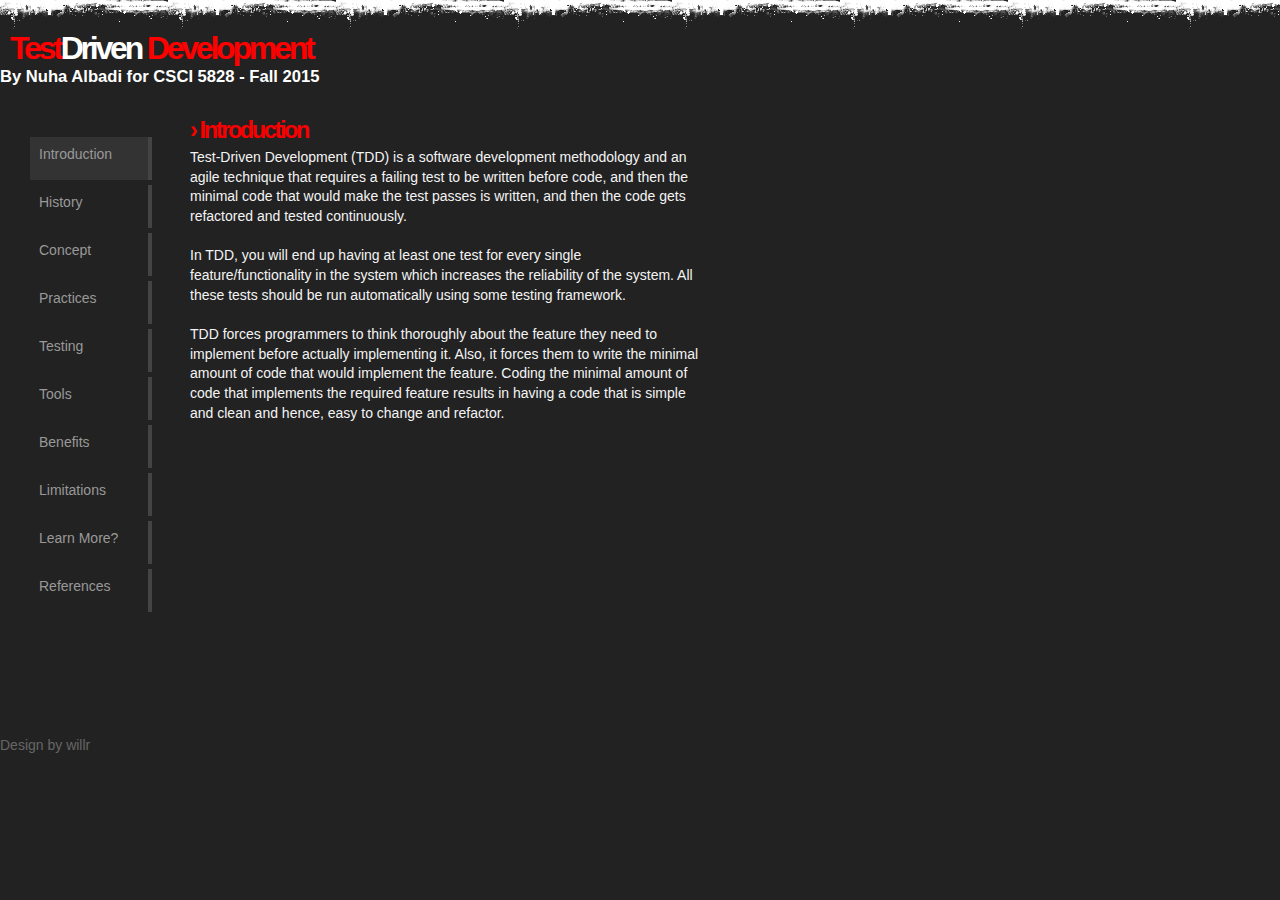
<file: index.html>
<!DOCTYPE html PUBLIC "-//W3C//DTD XHTML 1.0 Strict//EN"
    "http://www.w3.org/TR/xhtml1/DTD/xhtml1-strict.dtd">

<html xmlns="http://www.w3.org/1999/xhtml" xml:lang="en" lang="en-AU">
<head>
 <title>TDD</title>
 <meta http-equiv="content-type" content="application/xhtml; charset=UTF-8" />
 <link rel="stylesheet" type="text/css" href="style.css" media="screen, tv, projection" />
</head>
<body>
<div id="container">
 <div id="logo">
   <h1><span class="red">Test</span>Driven<span class="red"> Development</span></h1>
   <h5> By Nuha Albadi for CSCI 5828 - Fall 2015</h5>
 </div>
<div class="br"></div>

 <div id="navlist">
<ul>
  <li><a href="index.html" class="active">Introduction</a></li>
  <li><a href="Page2.html">History</a></li>
  <li><a href="Page3.html">Concept</a></li>
   <li><a href="Page10.html">Practices</a></li>
  <li><a href="Page4.html">Testing</a></li>
   <li><a href="Page5.html">Tools</a></li>
  <li><a href="Page6.html">Benefits</a></li>
   <li><a href="Page7.html">Limitations</a></li>
  <li><a href="Page8.html">Learn More?</a></li>
  <li><a href="Page9.html">References</a></li>
</ul>
</div>

 <div id="content">
   <h3 id="Intro">› Introduction</h3>
   <p>Test-Driven Development (TDD) is a software development methodology and an agile technique that requires a failing test to be written before code, and then the minimal code that would make the test passes is written, and then the code gets refactored and tested continuously. </p>
   <p>In TDD, you will end up having at least one test for every single feature/functionality in the system which increases the reliability of the system. All these tests should be run automatically using some testing framework. </p>
   <p>TDD forces programmers to think thoroughly about the feature they need to implement before actually implementing it. Also, it forces them to write the minimal amount of code that would implement the feature. Coding the minimal amount of code that implements the required feature results in having a code that is simple and clean and hence, easy to change and refactor. </p>
   <p>&nbsp;</p>
   <p>&nbsp;</p>
 </div>

<div class="br"></div>
<div id="footer">
  <p class="left"><a href="http://www.willr.co.nz" class="left">Design by willr</a></p>
  <br />
</div>
</div>
</body>
</html>
</file>
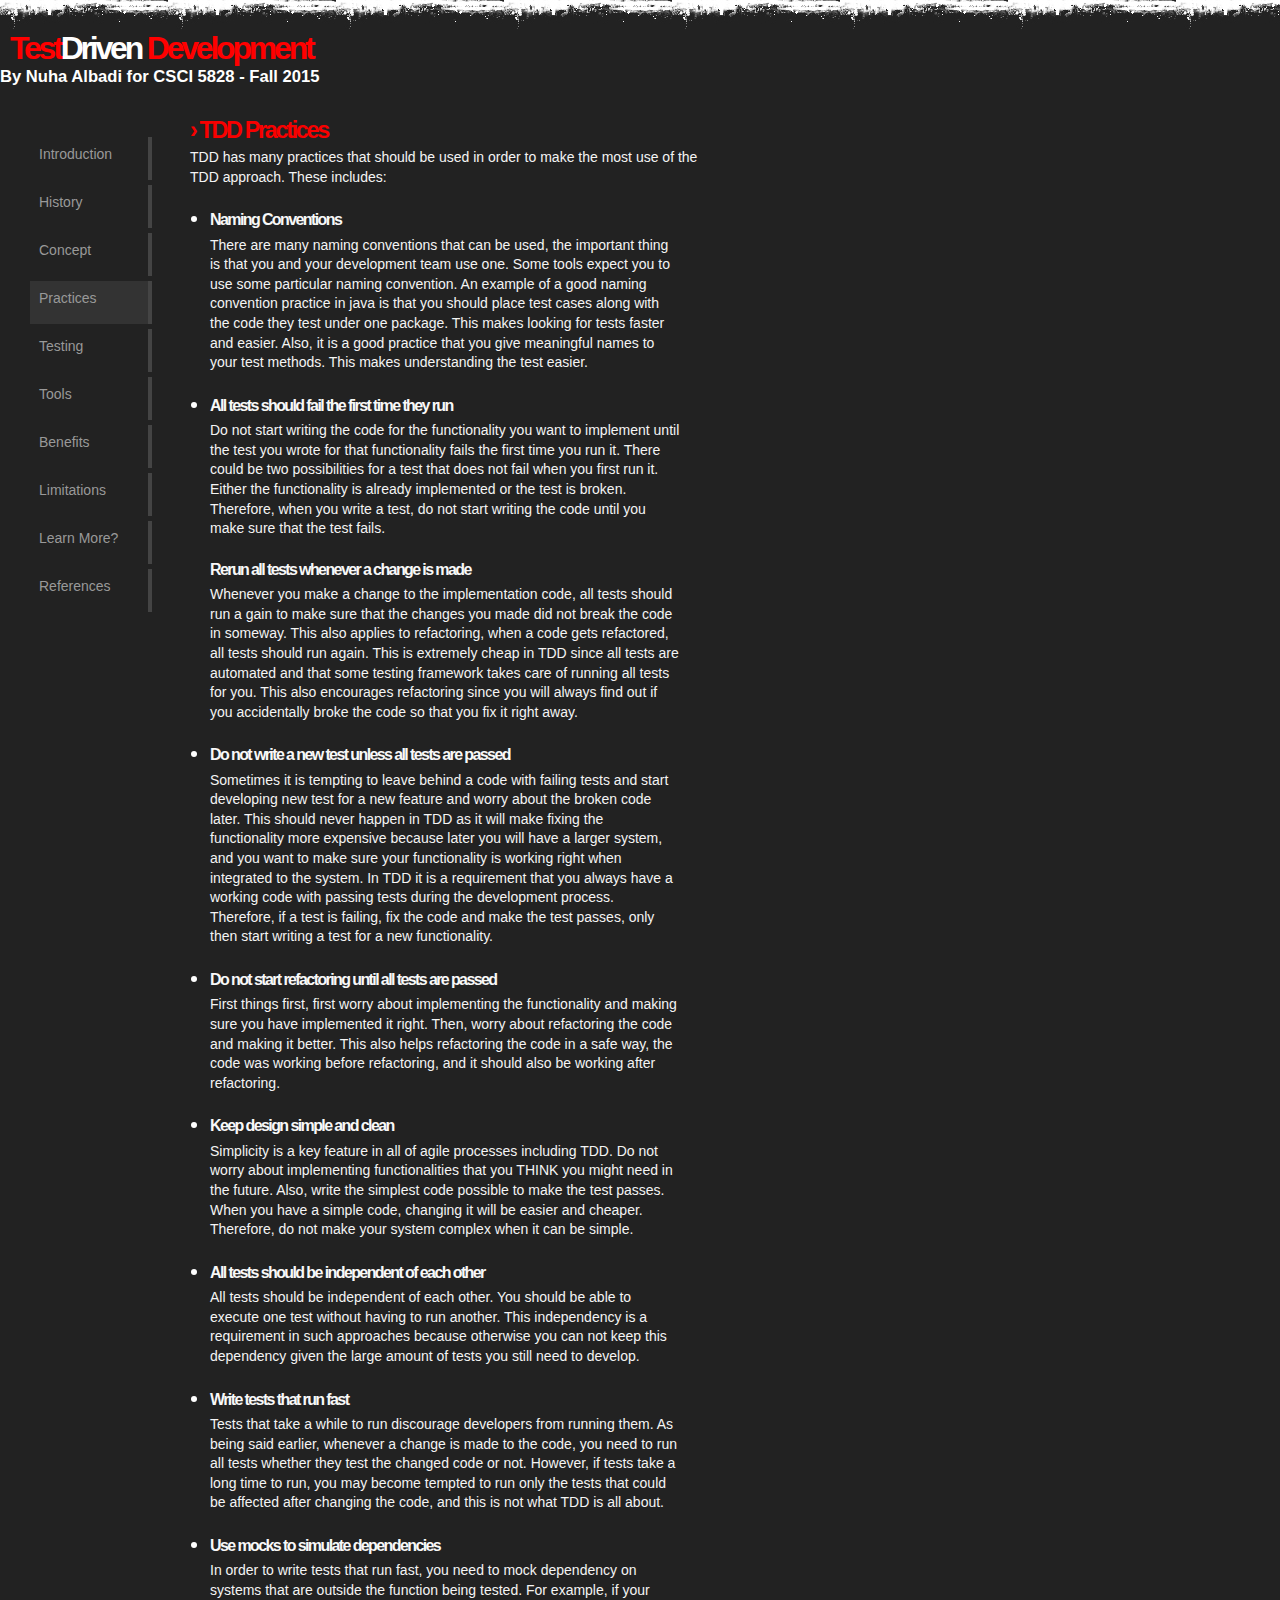
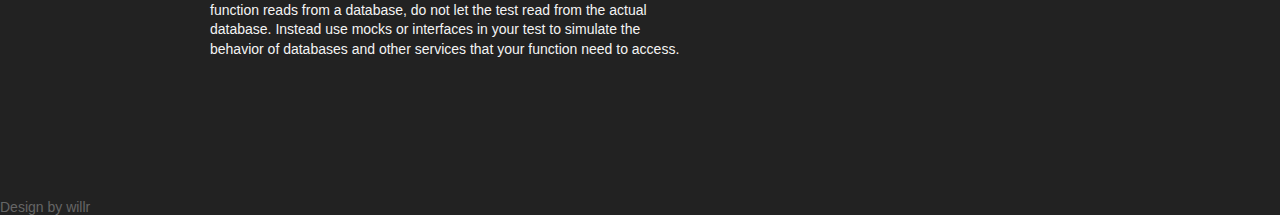
<file: Page10.html>
<!DOCTYPE html PUBLIC "-//W3C//DTD XHTML 1.0 Strict//EN"
    "http://www.w3.org/TR/xhtml1/DTD/xhtml1-strict.dtd">

<html xmlns="http://www.w3.org/1999/xhtml" xml:lang="en" lang="en-AU">
<head>
 <title>Practices</title>
 <meta http-equiv="content-type" content="application/xhtml; charset=UTF-8" />
 <link rel="stylesheet" type="text/css" href="style.css" media="screen, tv, projection" />
</head>
<body>
<div id="container">
 <div id="logo">
   <h1><span class="red">Test</span>Driven<span class="red"> Development</span></h1>
   <h5> By Nuha Albadi for CSCI 5828 - Fall 2015</h5>
 </div>
<div class="br"></div>

 <div id="navlist">
<ul>
  <li><a href="index.html" >Introduction</a></li>
  <li><a href="Page2.html">History</a></li>
  <li><a href="Page3.html">Concept</a></li>
   <li><a href="Page10.html" class="active">Practices</a></li>
  <li><a href="Page4.html">Testing</a></li>
   <li><a href="Page5.html">Tools</a></li>
  <li><a href="Page6.html">Benefits</a></li>
   <li><a href="Page7.html">Limitations</a></li>
  <li><a href="Page8.html">Learn More?</a></li>
  <li><a href="Page9.html">References</a></li>
</ul>
</div>

 <div id="content">
   <h3 id="Practices">› TDD Practices</h3>
   <p>TDD has many practices that should be used in order to make the most use of the TDD approach. These includes: </p>
   <ul>
   <li>
     <h5>Naming Conventions </h5>
     <p>There are many naming conventions that can be used, the important thing is that you and your development team use one. Some tools expect you to use some particular naming convention. An example of a good naming convention practice in java is that you should place test cases along with the code they test under one package. This makes looking for tests faster and easier. Also, it is a good practice that you give meaningful names to your test methods. This makes understanding the test easier. </p>
   </li>
 <li>
   <h5>All tests should fail the first time they run</h5>
   <p>Do not start writing the code for the functionality you want to implement until the test you wrote for that functionality fails the first time you run it. There could be two possibilities for a test that does not fail when you first run it. Either the functionality is already implemented or the test is broken. Therefore, when you write a test, do not start writing the code until you make sure that the test fails. </p>
   <h5>Rerun all tests whenever a change is made </h5>
   <p>Whenever you make a change to the implementation code, all tests should run a gain to make sure that the changes you made did not break the code in someway. This also applies to refactoring, when a code gets refactored, all tests should run again. This is extremely cheap in TDD since all tests are automated and that some testing framework takes care of running all tests for you. This also encourages refactoring since you will always find out if you accidentally broke the code so that you fix it right away. </p>
 </li>
 <li>
   <h5>Do not write a new test unless all tests are passed</h5>
   <p>Sometimes it is tempting to leave behind a code with failing tests and start developing new test for a new feature and worry about the broken code later. This should never happen in TDD as it will make fixing the functionality more expensive because later you will have a larger system, and you want to make sure your functionality is working right when integrated to the system. In TDD it is a requirement that you always have a working code with passing tests during the development process. Therefore, if a test is failing, fix the code and make the test passes, only then start writing a test for a new functionality.</p>
 </li>
 <li>
   <h5>Do not start refactoring until all tests are passed </h5>
   <p>First things first, first worry about implementing the functionality and making sure you have implemented it right. Then, worry about refactoring the code and making it better. This also helps refactoring the code in a safe way, the code was working before refactoring, and it should also be working after refactoring. </p>
 </li>
 <li>
   <h5>Keep design simple and clean</h5>
   <p>Simplicity is a key feature in all of agile processes including TDD. Do not worry about implementing functionalities that you THINK you might need in the future. Also, write the simplest code possible to make the test passes. When you have a simple code, changing it will be easier and cheaper. Therefore, do not make your system complex when it can be simple. </p>
 <li>
   <h5>All tests should be independent  of each other</h5>
   <p>All tests should be independent of each other. You should be able to execute one test without having to run another. This independency is a requirement in such approaches because otherwise you can not keep this dependency given the large amount of tests you still need to develop. </p>
 </li>
 <li>
   <h5>Write tests that run fast </h5>
   <p>Tests that take a while to run discourage developers from running them. As being said earlier, whenever a change is made to the code, you need to run all tests whether they test the changed code or not. However, if tests take a long time to run, you may become tempted to run only the tests that could be affected after changing the code, and this is not what TDD is all about. </p>
 </li>
 <li>
   <h5>Use mocks to simulate dependencies</h5>
   <p>In order to write tests that run fast, you need to mock dependency on systems that are outside the function being tested. For example, if your function reads from a database, do not let the test read from the actual database. Instead use mocks or interfaces in your test to simulate the behavior of databases and other services that your function need to access. </p>
 </li>
 
   </ul>
   
   
 </div>

<div class="br"></div>
<div id="footer">
  <p class="left"><a href="http://www.willr.co.nz" class="left">Design by willr</a></p>
  <br />
</div>
</div>
</body>
</html>
</file>
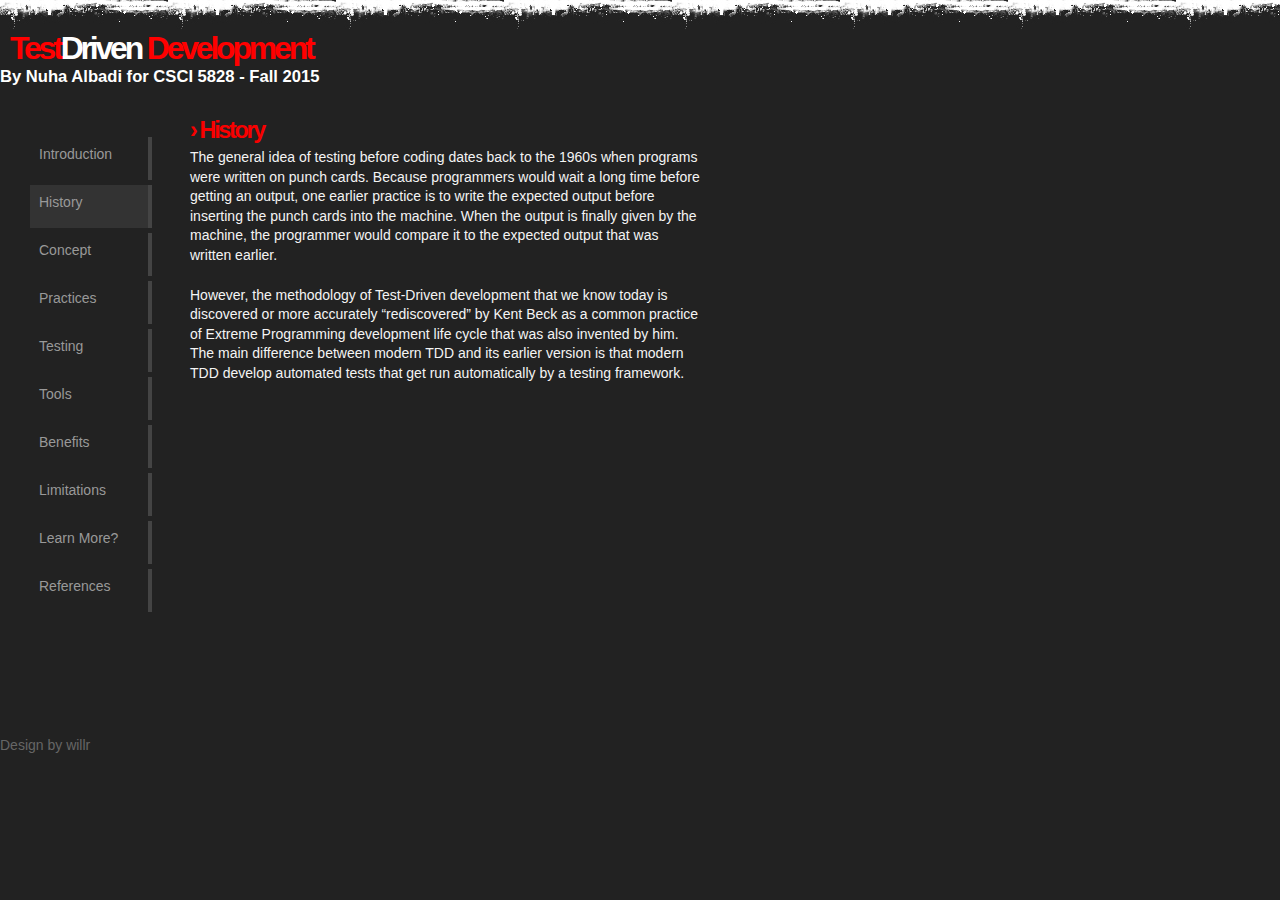
<file: Page2.html>
<!DOCTYPE html PUBLIC "-//W3C//DTD XHTML 1.0 Strict//EN"
    "http://www.w3.org/TR/xhtml1/DTD/xhtml1-strict.dtd">

<html xmlns="http://www.w3.org/1999/xhtml" xml:lang="en" lang="en-AU">
<head>
 <title>History</title>
 <meta http-equiv="content-type" content="application/xhtml; charset=UTF-8" />
 <link rel="stylesheet" type="text/css" href="style.css" media="screen, tv, projection" />
</head>
<body>
<div id="container">
 <div id="logo">
   <h1><span class="red">Test</span>Driven<span class="red"> Development</span></h1>
   <h5> By Nuha Albadi for CSCI 5828 - Fall 2015</h5>
 </div>
<div class="br"></div>

 <div id="navlist">
<ul>
 <li><a href="index.html" >Introduction</a></li>
  <li><a href="Page2.html" class="active">History</a></li>
  <li><a href="Page3.html">Concept</a></li>
  <li><a href="Page10.html">Practices</a></li>
  <li><a href="Page4.html">Testing</a></li>
   <li><a href="Page5.html">Tools</a></li>
  <li><a href="Page6.html">Benefits</a></li>
   <li><a href="Page7.html">Limitations</a></li>
  <li><a href="Page8.html">Learn More?</a></li>
  <li><a href="Page9.html">References</a></li>
</ul>
</div>

 <div id="content">
   <h3 id="History">› History</h3>
   <p>The general idea of testing before coding dates back to the 1960s when programs were written on punch cards. Because programmers would wait a long time before getting an output, one earlier practice is to write the expected output before inserting the punch cards into the machine. When the output is finally given by the machine, the programmer would compare it to the expected output that was written earlier. </p>
   <p>However, the methodology of Test-Driven development that we know today is discovered or more accurately “rediscovered” by Kent Beck as a common practice of Extreme Programming development life cycle that was also invented by him. The main difference between modern TDD and its earlier version is that modern TDD develop automated tests that get run automatically by a testing framework. </p>
 </div>


<div class="br"></div>
<div id="footer">
  <p class="left"><a href="http://www.willr.co.nz" class="left">Design by willr</a></p>
  <br />
</div>
</div>
</body>
</html>
</file>
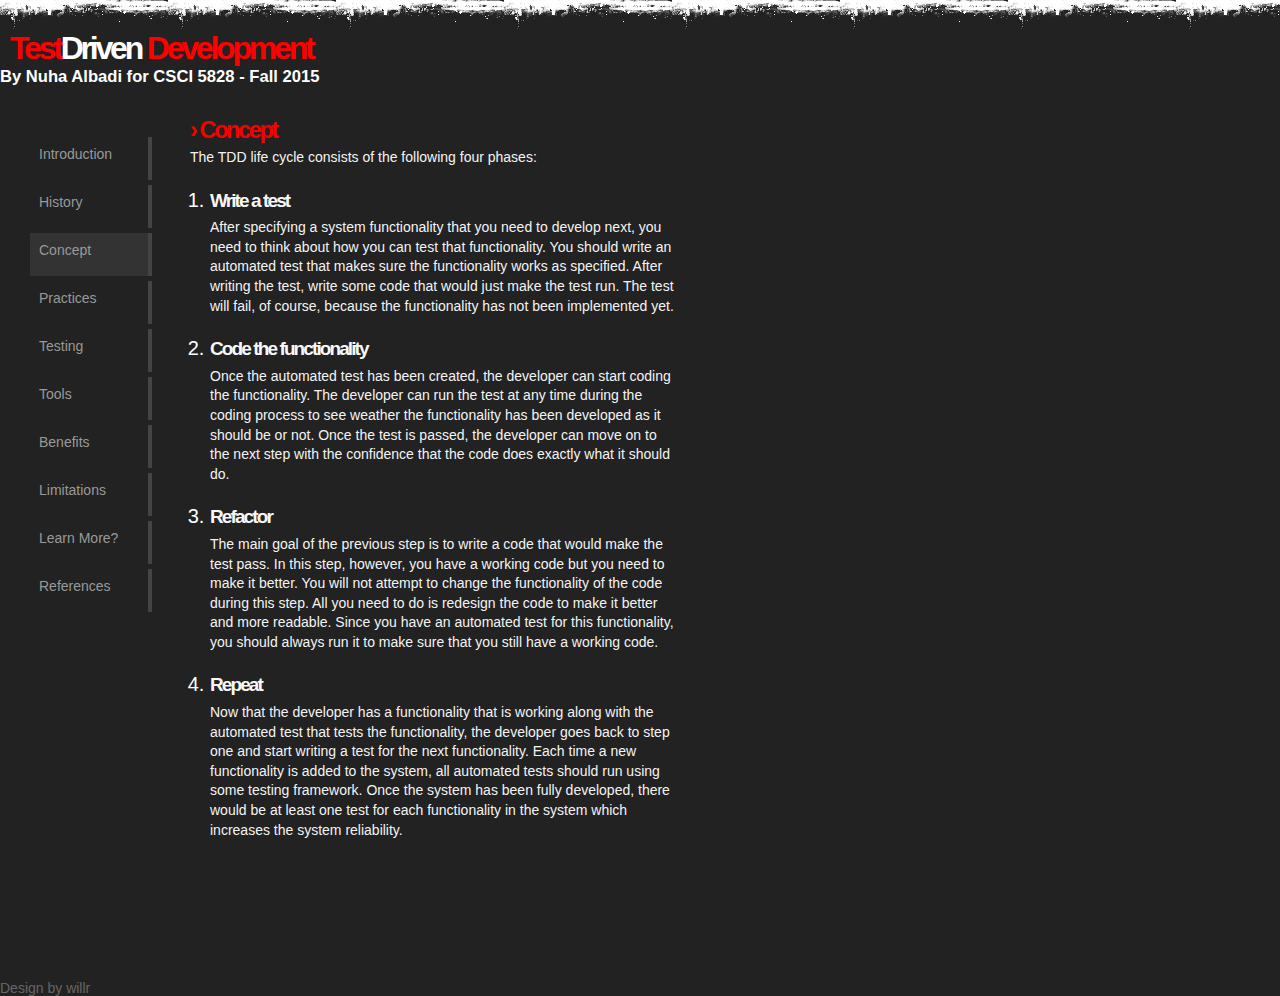
<file: Page3.html>
<!DOCTYPE html PUBLIC "-//W3C//DTD XHTML 1.0 Strict//EN"
    "http://www.w3.org/TR/xhtml1/DTD/xhtml1-strict.dtd">

<html xmlns="http://www.w3.org/1999/xhtml" xml:lang="en" lang="en-AU">
<head>
 <title>Concept</title>
 <meta http-equiv="content-type" content="application/xhtml; charset=UTF-8" />
 <link rel="stylesheet" type="text/css" href="style.css" media="screen, tv, projection" />
</head>
<body>
<div id="container">
 <div id="logo">
   <h1><span class="red">Test</span>Driven<span class="red"> Development</span></h1>
   <h5> By Nuha Albadi for CSCI 5828 - Fall 2015</h5>
 </div>
<div class="br"></div>

 <div id="navlist">
<ul>
<li><a href="index.html" >Introduction</a></li>
  <li><a href="Page2.html">History</a></li>
  <li><a href="Page3.html" class="active">Concept</a></li>
  <li><a href="Page10.html">Practices</a></li>
  <li><a href="Page4.html">Testing</a></li>
   <li><a href="Page5.html">Tools</a></li>
  <li><a href="Page6.html">Benefits</a></li>
   <li><a href="Page7.html">Limitations</a></li>
  <li><a href="Page8.html">Learn More?</a></li>
  <li><a href="Page9.html">References</a></li>
</ul>
</div>

 <div id="content">
   <h3 id="concept">› Concept</h3>
   <p>The TDD life cycle consists of the following four phases:</p>
   <ol>
     <li>
       <h6><strong>Write a test</strong></h6>
       <p>After specifying a system functionality that you need to develop next, you need to think about how you can test that functionality. You should write an automated test that makes sure the functionality works as specified. After writing the test, write some code that would just make the test run. The test will fail, of course, because the functionality has not been implemented yet. </p>
     </li>
       <li>
       <h6><strong>Code the functionality</strong></h6>
       <p>Once the automated test has been created, the developer can start coding the functionality. The developer can run the test at any time during the coding process to see weather the functionality has been developed as it should be or not. Once the test is passed, the developer can move on to the next step with the confidence that the code does exactly what it should do. </p>
       </li>
       
             <li>
               <h6><strong>Refactor</strong></h6>
               <p>The main goal of the previous step is to write a code that would make the test pass. In this step, however, you have a working code but you need to make it better. You will not attempt to change the functionality of the code during this step. All you need to do is redesign the code to make it better and more readable. Since you have an automated test for this functionality, you should always run it to make sure that you still have a working code. </p>
             </li>
              <li>
                <h6><strong>Repeat</strong></h6>
                <p>Now that the developer has a functionality that is working along with the automated test that tests the functionality, the developer goes back to step one and start writing a test for the next functionality. Each time a new functionality is added to the system, all automated tests should run using some testing framework. Once the system has been fully developed, there would be at least one test for each functionality in the system which increases the system reliability. </p>
              </li>
     </ol>
</div>

<div class="br"></div>
<div id="footer">
  <p class="left"><a href="http://www.willr.co.nz" class="left">Design by willr</a></p>
  <br />
</div>
</div>
</body>
</html>
</file>
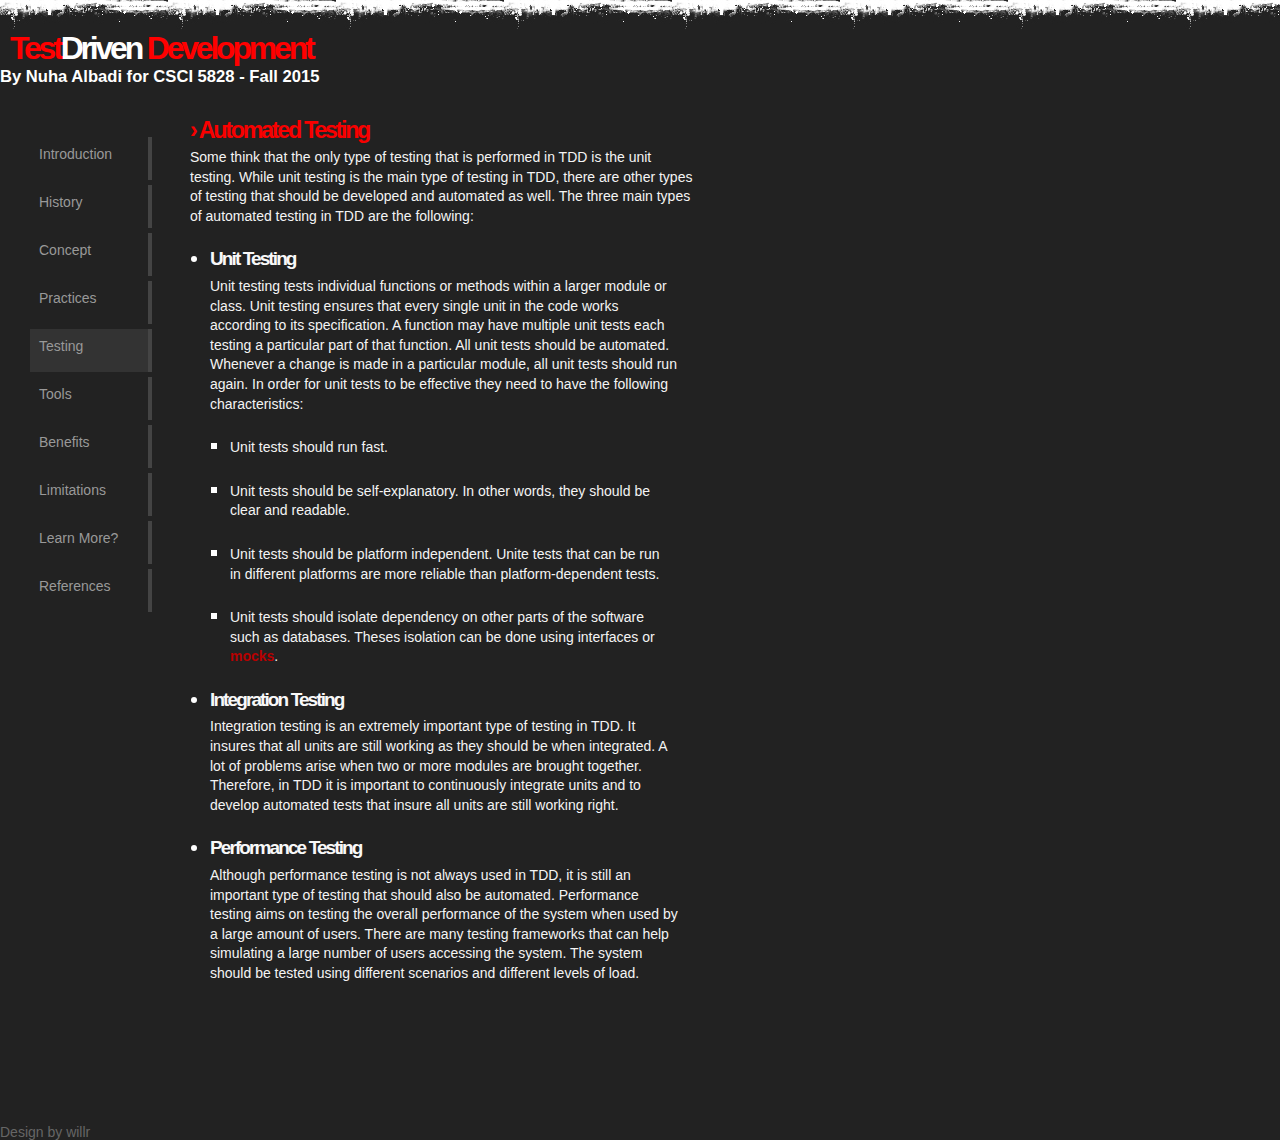
<file: Page4.html>
<!DOCTYPE html PUBLIC "-//W3C//DTD XHTML 1.0 Strict//EN"
    "http://www.w3.org/TR/xhtml1/DTD/xhtml1-strict.dtd">

<html xmlns="http://www.w3.org/1999/xhtml" xml:lang="en" lang="en-AU">
<head>
 <title>Automated Testing</title>
 <meta http-equiv="content-type" content="application/xhtml; charset=UTF-8" />
 <link rel="stylesheet" type="text/css" href="style.css" media="screen, tv, projection" />
</head>
<body>
<div id="container">
 <div id="logo">
   <h1><span class="red">Test</span>Driven<span class="red"> Development</span></h1>
   <h5> By Nuha Albadi for CSCI 5828 - Fall 2015</h5>
 </div>
<div class="br"></div>

 <div id="navlist">
<ul>
  <li><a href="index.html">Introduction</a></li>
  <li><a href="Page2.html">History</a></li>
  <li><a href="Page3.html">Concept</a></li>
  <li><a href="Page10.html">Practices</a></li>
  <li><a href="Page4.html" class="active">Testing</a></li>
   <li><a href="Page5.html">Tools</a></li>
  <li><a href="Page6.html">Benefits</a></li>
   <li><a href="Page7.html">Limitations</a></li>
  <li><a href="Page8.html">Learn More?</a></li>
  <li><a href="Page9.html">References</a></li>
</ul>
</div>

 <div id="content">
   <h3 id="Testing">› Automated Testing</h3>
   <p>Some think that the only type of testing that is performed in TDD is the unit testing. While unit testing is the main type of testing in TDD, there are other types of testing that should be developed and automated as well. The three main types of automated testing in TDD are the following:</p>
   <ul>
   
   <li>
     <h6>Unit Testing </h6>
     <p>Unit testing tests individual functions or methods within a larger module or class. Unit testing ensures that every single unit in the code works according to its specification. A function may have multiple unit tests each testing a particular part of that function. All unit tests should be automated. Whenever a change is made in a particular module, all unit tests should run again. In order for unit tests to be effective they need to have the following characteristics:</p>
   </li>
   <ul type="square">
   <li>
     <p> Unit tests should run fast. </p>
     <li>
       <p>Unit tests should be self-explanatory. In other words, they should be clear and readable. </p>
     <li>
       <p>Unit tests should be platform independent. Unite tests that can be run in different platforms are more reliable than platform-dependent tests. </p>
     <li>
       <p>Unit tests should isolate dependency on other parts of the software such as databases. Theses isolation can be done using interfaces or <a href="https://en.wikipedia.org/wiki/Mock_object">mocks</a>. </p>
     </li>
   </li>
   </ul>
   
   <li>
     <h6>Integration Testing </h6>
     <p>Integration testing is an extremely important type of testing in TDD. It insures that all units are still working as they should be when integrated. A lot of problems arise when two or more modules are brought together. Therefore, in TDD it is important to continuously integrate units and to develop automated tests that insure all units are still working right. </p>
   </li>
   
   <li>
     <h6>Performance Testing </h6>
     <p>Although performance testing is not always used in TDD, it is still an important type of testing that should also be automated. Performance testing aims on testing the overall performance of the system when used by a large amount of users. There are many testing frameworks that can help simulating a large number of users accessing the system. The system should be tested using different scenarios and different levels of load. </p>
   </li>
   </ul>
  
 </div>

<div class="br"></div>
<div id="footer">
  <p class="left"><a href="http://www.willr.co.nz" class="left">Design by willr</a></p>
  <br />
</div>
</div>
</body>
</html>
</file>
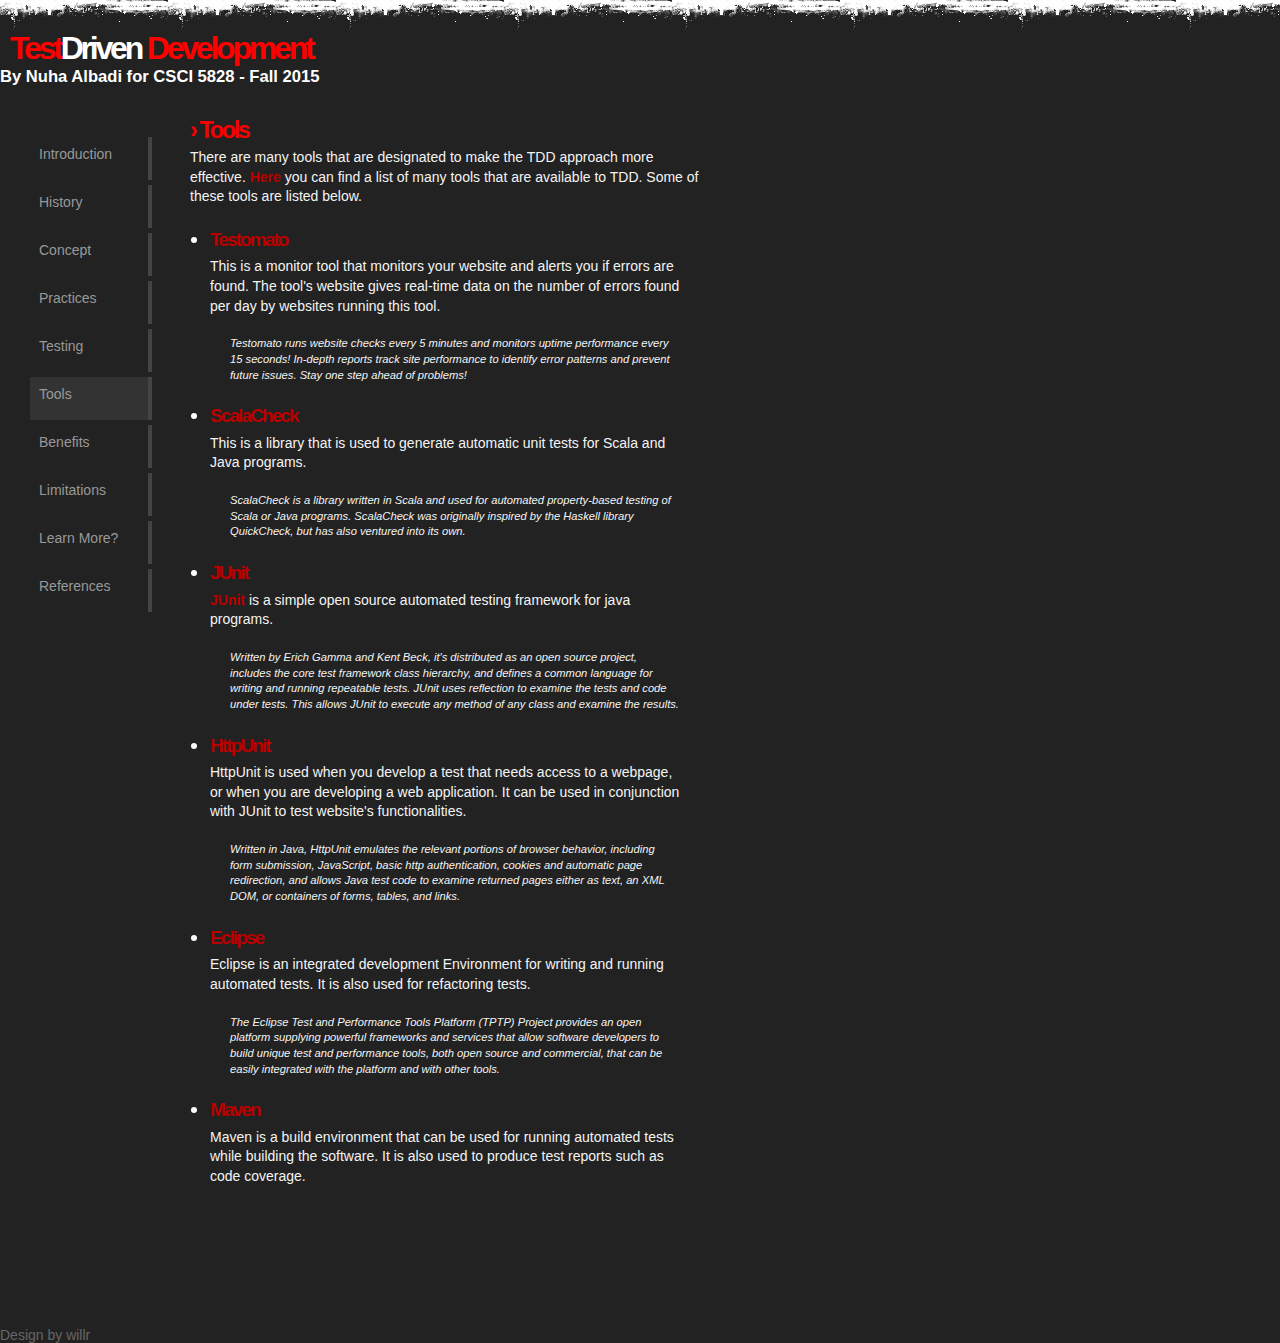
<file: Page5.html>
<!DOCTYPE html PUBLIC "-//W3C//DTD XHTML 1.0 Strict//EN"
    "http://www.w3.org/TR/xhtml1/DTD/xhtml1-strict.dtd">

<html xmlns="http://www.w3.org/1999/xhtml" xml:lang="en" lang="en-AU">
<head>
 <title>Tools</title>
 <meta http-equiv="content-type" content="application/xhtml; charset=UTF-8" />
 <link rel="stylesheet" type="text/css" href="style.css" media="screen, tv, projection" />
</head>
<body>
<div id="container">
 <div id="logo">
   <h1><span class="red">Test</span>Driven<span class="red"> Development</span></h1>
   <h5> By Nuha Albadi for CSCI 5828 - Fall 2015</h5>
 </div>
<div class="br"></div>

 <div id="navlist">
<ul>
  <li><a href="index.html">Introduction</a></li>
  <li><a href="Page2.html">History</a></li>
  <li><a href="Page3.html">Concept</a></li>
  <li><a href="Page10.html">Practices</a></li>
  <li><a href="Page4.html">Testing</a></li>
   <li><a href="Page5.html" class="active">Tools</a></li>
  <li><a href="Page6.html">Benefits</a></li>
   <li><a href="Page7.html">Limitations</a></li>
  <li><a href="Page8.html">Learn More?</a></li>
  <li><a href="Page9.html">References</a></li>
</ul>
</div>

 <div id="content">
   <h3 id="Tools">› Tools</h3>
   <p>There are many tools that are designated to make the TDD approach more effective. <a href="http://www.testdriven.com/category/tools_category/automatic-testing/">Here</a> you can find a list of many tools that are available to TDD. Some of these tools are listed below. </p>
   <ul>
   <li>
     <h6><a href="http://www.testomato.com/">Testomato</a></h6>
     <p>This is a monitor tool that monitors your website and alerts you if errors are found. The tool's website gives real-time data on the number of errors found per day by websites running this tool. </p>
     <blockquote>
       <p> Testomato runs website checks every 5 minutes and monitors uptime performance every 15 seconds! In-depth reports track site performance to identify error patterns and prevent future issues. Stay one step ahead of problems!</p>
     </blockquote></li>
   
      <li>
        <h6><a href="http://www.scalacheck.org">ScalaCheck</a></h6>
        <p>This is a library that is used to generate automatic unit tests for Scala and Java programs. </p>
        <blockquote>
          <p> ScalaCheck is a library written in Scala and used for automated property-based testing of Scala or Java programs. ScalaCheck was originally inspired by the Haskell library QuickCheck, but has also ventured into its own.</p>
      </blockquote></li>
      <li>
        <h6><a href="http://junit.org">JUnit</a></h6>
        <p><a href="http://www.javaworld.com/article/2073090/testing-debugging/getting-started-with-test-driven-development.html#resources">JUnit</a> is a simple open source automated testing framework  for java programs.</p>
        <blockquote>
          <p> Written by Erich Gamma and Kent Beck, it's distributed as an open source project, includes the core test framework class hierarchy, and defines a common language for writing and running repeatable tests. JUnit uses reflection to examine the tests and code under tests. This allows JUnit to execute any method of any class and examine the results. </p>
      </blockquote></li>
      <li>
        <h6><a href="http://httpunit.sourceforge.net">HttpUnit</a></h6>
        <p>HttpUnit is used when you develop a test that needs access to a webpage, or when you are developing a web application. It can be used in conjunction  with JUnit to test website's functionalities. </p>
        <blockquote>
          <p> Written in Java, HttpUnit emulates the relevant portions of browser behavior, including form submission, JavaScript, basic http authentication, cookies and automatic page redirection, and allows Java test code to examine returned pages either as text, an XML DOM, or containers of forms, tables, and links. </p>
      </blockquote></li>
      <li>
        <h6><a href="https://eclipse.org/tptp/">Eclipse</a></h6>
        <p>Eclipse is an integrated development Environment for writing and running automated tests. It is also used for refactoring tests.</p>
       <blockquote> <p>The Eclipse Test and Performance Tools Platform (TPTP) Project provides an open platform supplying powerful frameworks and services that allow software developers to build unique test and performance tools, both open source and commercial, that can be easily integrated with the platform and with other tools. </p> </blockquote>
     
      <li>
        <h6><a href="https://maven.apache.org/what-is-maven.html">Maven</a></h6>
        <p>Maven is a build environment that can be used for running automated tests while building the software. It is also used to produce test reports such as code coverage. </p>
</li>
 </ul>
 </div>

<div class="br"></div>
<div id="footer">
  <p class="left"><a href="http://www.willr.co.nz" class="left">Design by willr</a></p>
  <br />
</div>
</div>
</body>
</html>
</file>
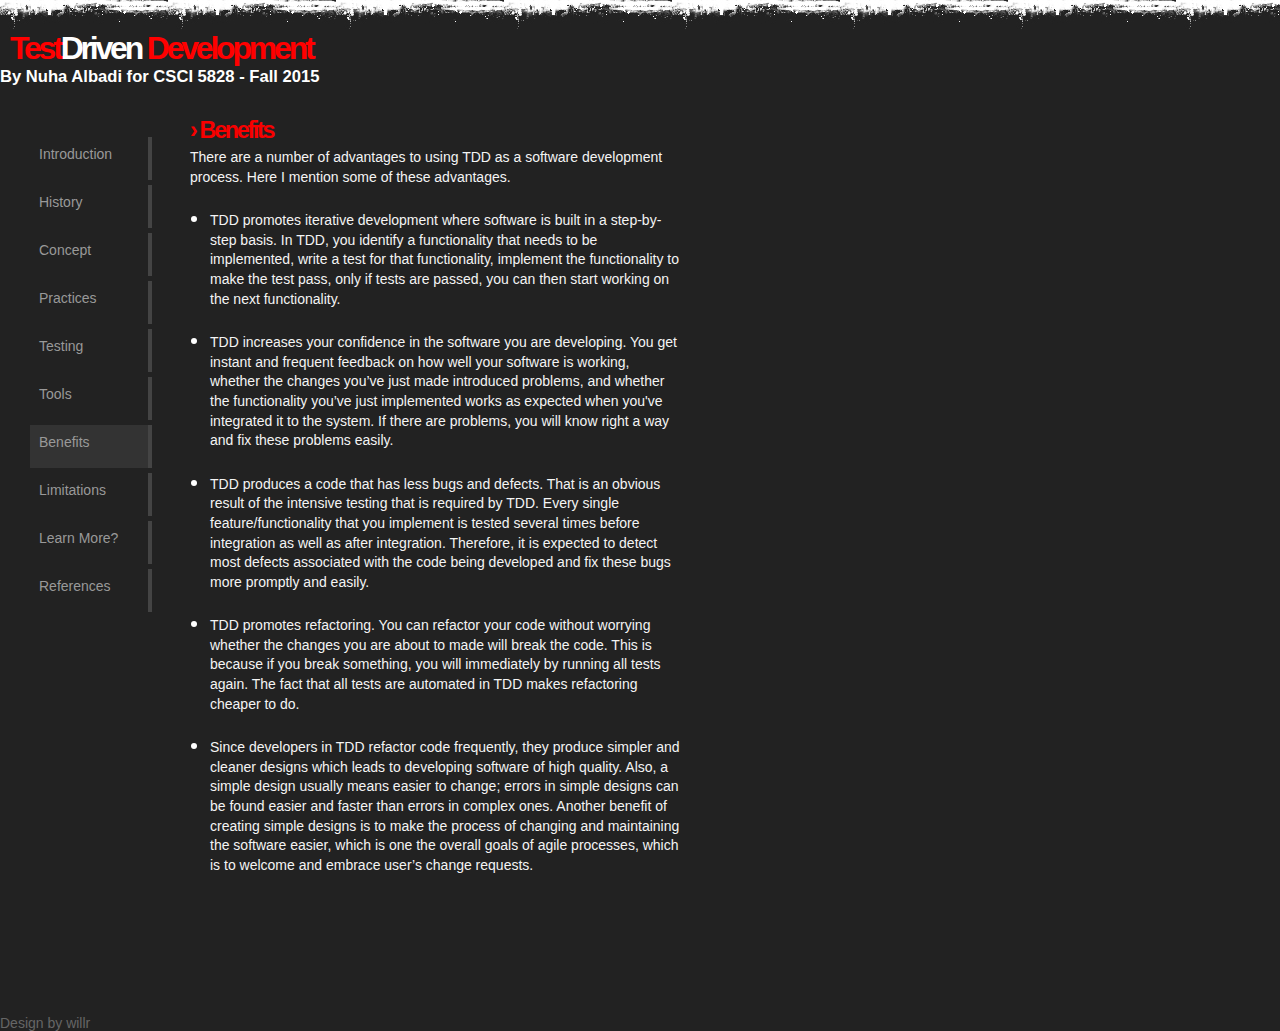
<file: Page6.html>
<!DOCTYPE html PUBLIC "-//W3C//DTD XHTML 1.0 Strict//EN"
    "http://www.w3.org/TR/xhtml1/DTD/xhtml1-strict.dtd">

<html xmlns="http://www.w3.org/1999/xhtml" xml:lang="en" lang="en-AU">
<head>
 <title>TDD Benefits</title>
 <meta http-equiv="content-type" content="application/xhtml; charset=UTF-8" />
 <link rel="stylesheet" type="text/css" href="style.css" media="screen, tv, projection" />
</head>
<body>
<div id="container">
 <div id="logo">
   <h1><span class="red">Test</span>Driven<span class="red"> Development</span></h1>
   <h5> By Nuha Albadi for CSCI 5828 - Fall 2015</h5>
 </div>
<div class="br"></div>

 <div id="navlist">
<ul>
  <li><a href="index.html">Introduction</a></li>
  <li><a href="Page2.html">History</a></li>
  <li><a href="Page3.html">Concept</a></li>
  <li><a href="Page10.html">Practices</a></li>
  <li><a href="Page4.html">Testing</a></li>
   <li><a href="Page5.html">Tools</a></li>
  <li><a href="Page6.html" class="active">Benefits</a></li>
   <li><a href="Page7.html">Limitations</a></li>
  <li><a href="Page8.html">Learn More?</a></li>
  <li><a href="Page9.html">References</a></li>
</ul>
</div>

 <div id="content">
   <h3 id="Testing">› Benefits</h3>
   <p>There are a number of advantages to using TDD as a software development process. Here I mention some of these advantages. </p>
   <ul>
   <li>
     <p> TDD promotes iterative development where software is built in a step-by-step basis. In TDD, you identify a functionality that needs to be implemented, write a test for that functionality, implement the functionality to make the test pass, only if tests are passed, you can then start working on the next functionality. </p>
   </li>
   <li>
     <p> TDD increases your confidence in the software you are developing. You get instant and frequent feedback on how well your software is working, whether the changes you’ve just made introduced problems, and whether the functionality you’ve just implemented works as expected when you've integrated it to the system. If there are problems, you will know right a way and fix these problems easily. </p>
   </li>
   <li>
     <p> TDD produces a code that has less bugs and defects. That is an obvious result of the intensive testing that is required by TDD. Every single feature/functionality that you implement is tested several times before integration as well as after integration. Therefore, it is expected to detect most defects associated with the code being developed and fix these bugs more promptly and easily. </p>
   </li>
   <li>
     <p> TDD promotes refactoring. You can refactor your code without worrying whether the changes you are about to made will break the code. This is because if you break something, you will immediately by running all tests again. The fact that all tests are automated in TDD makes refactoring cheaper to do. </p>
   </li>
   <li>
     <p>Since developers in TDD refactor code frequently, they produce simpler and cleaner designs which leads to developing software of high quality. Also, a simple design usually means easier to change; errors in simple designs can be found easier and faster than errors in complex ones. Another benefit of creating simple designs is to make the process of changing and maintaining the software easier, which is one the overall goals of agile processes, which is to welcome and embrace user’s change requests. </p>
   </li>
   </ul>
  
 </div>

<div class="br"></div>
<div id="footer">
  <p class="left"><a href="http://www.willr.co.nz" class="left">Design by willr</a></p>
  <br />
</div>
</div>
</body>
</html>
</file>
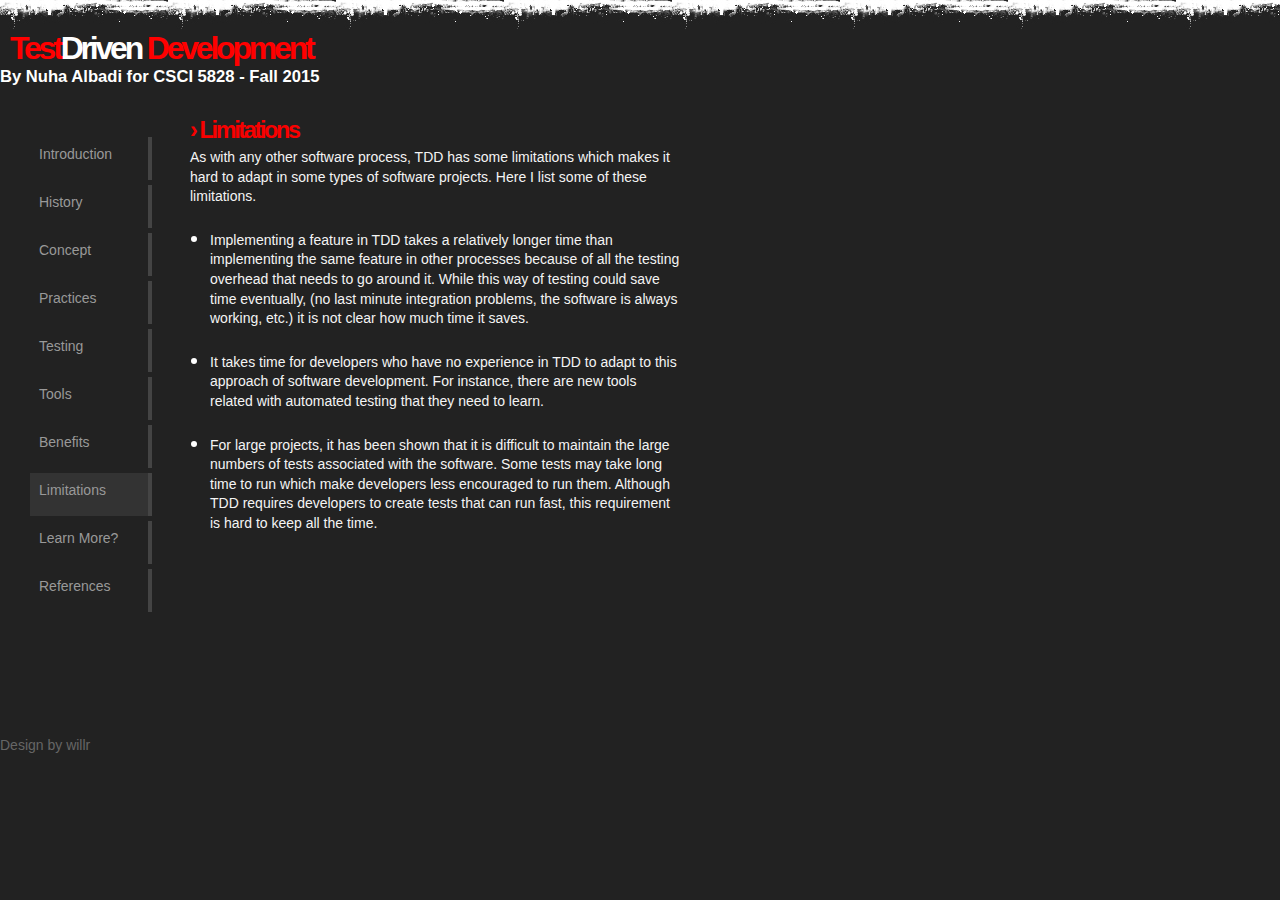
<file: Page7.html>
<!DOCTYPE html PUBLIC "-//W3C//DTD XHTML 1.0 Strict//EN"
    "http://www.w3.org/TR/xhtml1/DTD/xhtml1-strict.dtd">

<html xmlns="http://www.w3.org/1999/xhtml" xml:lang="en" lang="en-AU">
<head>
 <title>TDD Limitations</title>
 <meta http-equiv="content-type" content="application/xhtml; charset=UTF-8" />
 <link rel="stylesheet" type="text/css" href="style.css" media="screen, tv, projection" />
</head>
<body>
<div id="container">
 <div id="logo">
   <h1><span class="red">Test</span>Driven<span class="red"> Development</span></h1>
   <h5> By Nuha Albadi for CSCI 5828 - Fall 2015</h5>
 </div>
<div class="br"></div>

 <div id="navlist">
<ul>
  <li><a href="index.html">Introduction</a></li>
  <li><a href="Page2.html">History</a></li>
  <li><a href="Page3.html">Concept</a></li>
  <li><a href="Page10.html">Practices</a></li>
  <li><a href="Page4.html">Testing</a></li>
   <li><a href="Page5.html">Tools</a></li>
  <li><a href="Page6.html">Benefits</a></li>
   <li><a href="Page7.html" class="active">Limitations</a></li>
  <li><a href="Page8.html">Learn More?</a></li>
  <li><a href="Page9.html">References</a></li>
</ul>
</div>

 <div id="content">
   <h3 id="Limitations">› Limitations</h3>
   <p>As with any other software process, TDD has some limitations which makes it hard to adapt in some types of software projects. Here I list some of these limitations. </p>
   
     <ul>
   <li>
     <p> Implementing a feature in TDD takes a relatively longer time than implementing the same feature in other processes because of all the testing overhead that needs to go around it. While this way of testing could save time eventually, (no last minute integration problems, the software is always working, etc.) it is not clear how much time it saves. </p>
   </li>
    <li>
      <p>It takes time for developers who have no experience in TDD to adapt to this approach of software development. For instance, there are new tools related with automated testing that they need to learn. </p>
    </li>
    <li>
      <p> For large projects, it has been shown that it is difficult to maintain the large numbers of tests associated with the software. Some tests may take long time to run which make developers less encouraged to run them. Although TDD requires developers to create tests that can run fast, this requirement is hard to keep all the time. </p>
    </li>
    
   </ul>
 </div>

<div class="br"></div>
<div id="footer">
  <p class="left"><a href="http://www.willr.co.nz" class="left">Design by willr</a></p>
  <br />
</div>
</div>
</body>
</html>
</file>
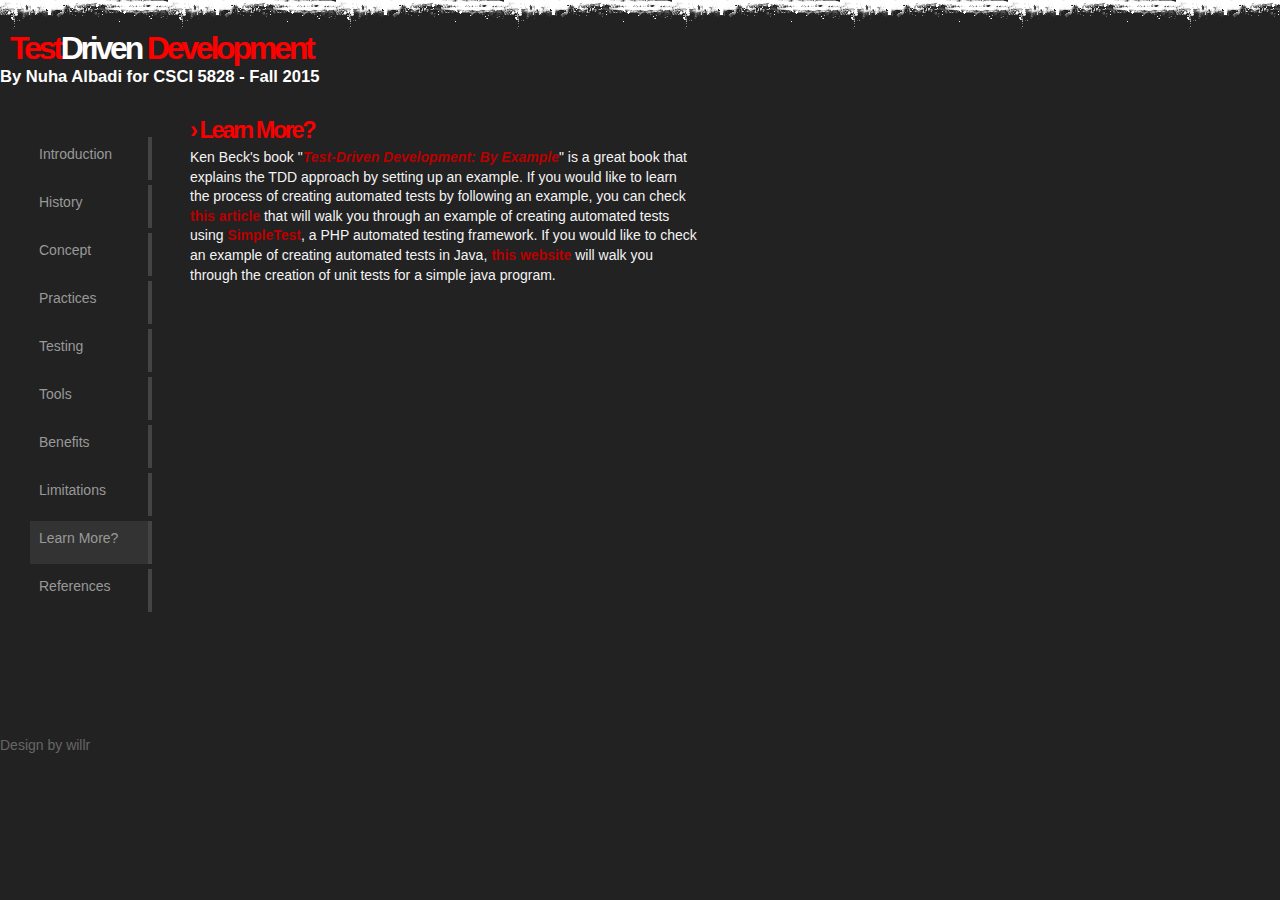
<file: Page8.html>
<!DOCTYPE html PUBLIC "-//W3C//DTD XHTML 1.0 Strict//EN"
    "http://www.w3.org/TR/xhtml1/DTD/xhtml1-strict.dtd">

<html xmlns="http://www.w3.org/1999/xhtml" xml:lang="en" lang="en-AU">
<head>
 <title>Learn More?</title>
 <meta http-equiv="content-type" content="application/xhtml; charset=UTF-8" />
 <link rel="stylesheet" type="text/css" href="style.css" media="screen, tv, projection" />
</head>
<body>
<div id="container">
 <div id="logo">
   <h1><span class="red">Test</span>Driven<span class="red"> Development</span></h1>
   <h5> By Nuha Albadi for CSCI 5828 - Fall 2015</h5>
 </div>
<div class="br"></div>

 <div id="navlist">
<ul>
  <li><a href="index.html">Introduction</a></li>
  <li><a href="Page2.html">History</a></li>
  <li><a href="Page3.html">Concept</a></li>
  <li><a href="Page10.html">Practices</a></li>
  <li><a href="Page4.html">Testing</a></li>
   <li><a href="Page5.html">Tools</a></li>
  <li><a href="Page6.html">Benefits</a></li>
   <li><a href="Page7.html">Limitations</a></li>
  <li><a href="Page8.html" class="active">Learn More?</a></li>
  <li><a href="Page9.html">References</a></li>
</ul>
</div>

 <div id="content">
   <h3 id="Learn More?">› Learn More?</h3>
   <p>Ken Beck's book "<a href="https://books.google.com/books?id=gFgnde_vwMAC&amp;pg=PA3&amp;source=gbs_toc_r&amp;cad=3#v=onepage&amp;q&amp;f=false"><em>Test-Driven Development: By Example</em></a>" is a great book that explains the TDD approach by setting up an example. If you would like to learn the process of creating automated tests by following an example, you can check <a href="http://code.tutsplus.com/tutorials/the-newbies-guide-to-test-driven-development--net-13835">this article</a> that will walk you through an example of creating automated tests using <a href="http://www.simpletest.org">SimpleTest</a>, a PHP automated testing framework. If you would like to check an example of creating automated tests in Java, <a href="http://technologyconversations.com/2013/12/20/test-driven-development-tdd-example-walkthrough/">this website</a> will walk you through the creation of unit tests for a simple java program. </p>
 </div>

<div class="br"></div>
<div id="footer">
  <p class="left"><a href="http://www.willr.co.nz" class="left">Design by willr</a></p>
  <br />
</div>
</div>
</body>
</html>
</file>
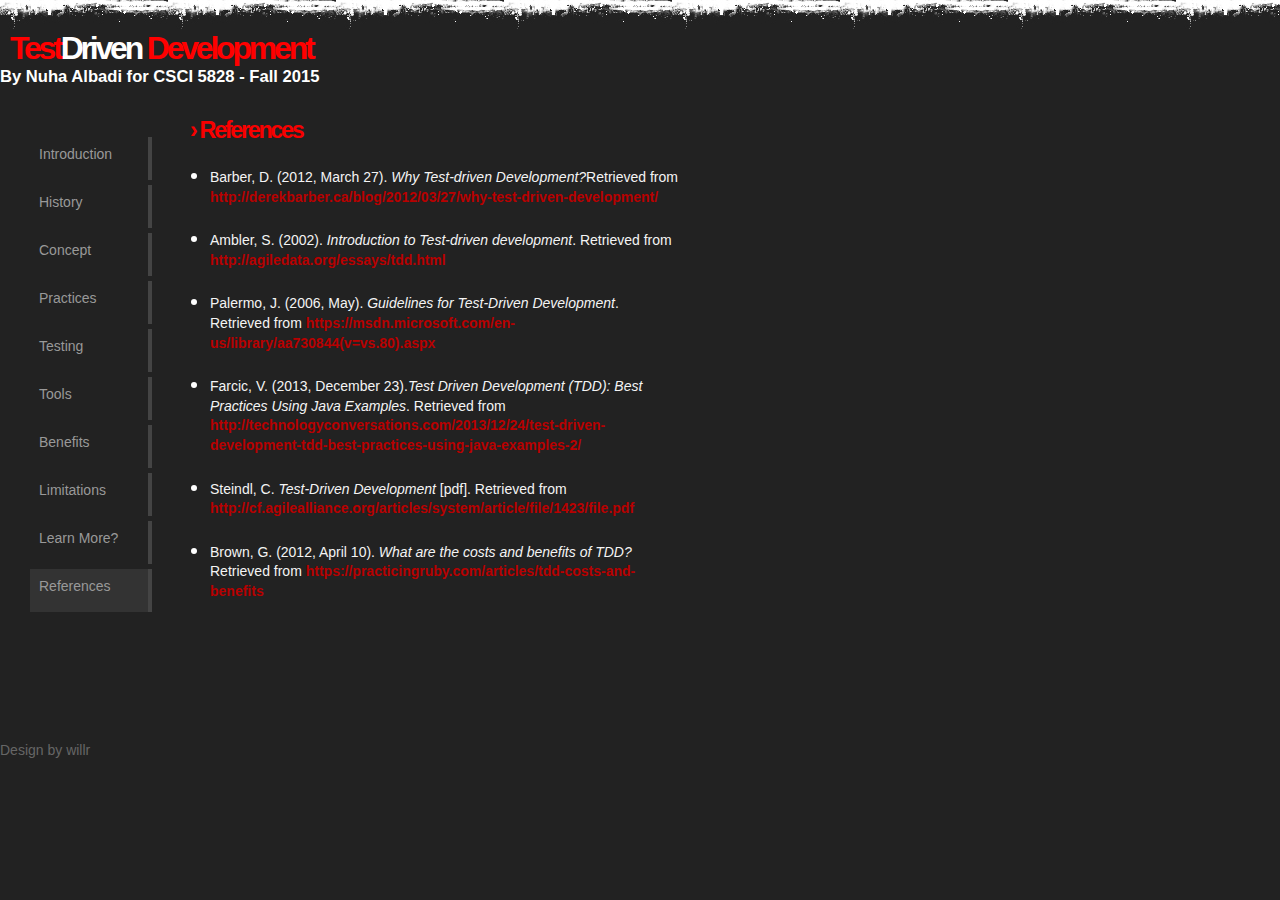
<file: Page9.html>
<!DOCTYPE html PUBLIC "-//W3C//DTD XHTML 1.0 Strict//EN"
    "http://www.w3.org/TR/xhtml1/DTD/xhtml1-strict.dtd">

<html xmlns="http://www.w3.org/1999/xhtml" xml:lang="en" lang="en-AU">
<head>
 <title>References</title>
 <meta http-equiv="content-type" content="application/xhtml; charset=UTF-8" />
 <link rel="stylesheet" type="text/css" href="style.css" media="screen, tv, projection" />
</head>
<body>
<div id="container">
 <div id="logo">
   <h1><span class="red">Test</span>Driven<span class="red"> Development</span></h1>
   <h5> By Nuha Albadi for CSCI 5828 - Fall 2015</h5>
 </div>
<div class="br"></div>

 <div id="navlist">
<ul>
  <li><a href="index.html">Introduction</a></li>
  <li><a href="Page2.html">History</a></li>
  <li><a href="Page3.html">Concept</a></li>
  <li><a href="Page10.html">Practices</a></li>
  <li><a href="Page4.html">Testing</a></li>
   <li><a href="Page5.html">Tools</a></li>
  <li><a href="Page6.html">Benefits</a></li>
   <li><a href="Page7.html">Limitations</a></li>
  <li><a href="Page8.html">Learn More?</a></li>
  <li><a href="Page9.html" class="active">References</a></li>
</ul>
</div>

 <div id="content">
   <h3 id="References">› References</h3>
   <ul>
  <li>
    <p>Barber, D. (2012, March 27). <em>Why Test-driven Development?</em>Retrieved from <a href="http://derekbarber.ca/blog/2012/03/27/why-test-driven-development/">http://derekbarber.ca/blog/2012/03/27/why-test-driven-development/ </a><br />
    </p>
  </li>
  <li>
    <p>Ambler, S. (2002). <em>Introduction to&nbsp;Test-driven development</em>. Retrieved from <a href="http://agiledata.org/essays/tdd.html">http://agiledata.org/essays/tdd.html</a><br />
    </p>
  </li>
  <li>
    <p>Palermo, J. (2006, May). <em>Guidelines for Test-Driven Development</em>. Retrieved from <a href="https://msdn.microsoft.com/en-us/library/aa730844(v=vs.80).aspx">https://msdn.microsoft.com/en-us/library/aa730844(v=vs.80).aspx</a><br />
    </p>
  </li>
  <li>
    <p>Farcic, V. (2013, December 23).<em>Test Driven Development (TDD): Best Practices Using Java Examples</em>. Retrieved from <a href="http://technologyconversations.com/2013/12/24/test-driven-development-tdd-best-practices-using-java-examples-2/">http://technologyconversations.com/2013/12/24/test-driven-development-tdd-best-practices-using-java-examples-2/</a><br />
    </p>
  </li>
  <li>
    <p>Steindl, C. <em>Test-Driven Development </em>[pdf]. Retrieved from <a href="http://cf.agilealliance.org/articles/system/article/file/1423/file.pdf">http://cf.agilealliance.org/articles/system/article/file/1423/file.pdf</a><br />
    </p>
  </li>
  <li>
    <p>Brown, G. (2012, April 10). <em>What are the costs and benefits of TDD?</em> Retrieved from <a href="https://practicingruby.com/articles/tdd-costs-and-benefits">https://practicingruby.com/articles/tdd-costs-and-benefits</a><br />
    </p>
  </li>
</ul>
</div>

<div class="br"></div>
<div id="footer">
  <p class="left"><a href="http://www.willr.co.nz" class="left">Design by willr</a></p>
  <br />
</div>
</div>
</body>
</html>
</file>
<file: style.css>
/*  
Name: missunderstood template
Author: will rossiter
Date: 2/05/2006
*/

/***Misc Tags***/

* {
 margin: 0px;
 padding: 0px;
}

body {
 background: #222 url(Images/headergrunge.jpg) repeat-x;
 font-family: Verdana, Arial, sans-serif;
 font-size: 20px;
 color: #fff;}
 
a img{ border: 0px; }

a { text-decoration: none;}

input {
 background: #333;
 font-family: Verdana;
 font-size: 0.7em;
 padding: 3px;
 color: #f4f4f4;
 border: 2px solid #555;}
	
button {
 background: #222;
 font-family: Verdana;
 font-size: 0.7em;
 padding: 2px;
 color: #f4f4f4;
 border: 2px solid #444;
 height: 2em;} 


/**** Span class's *****/

.hidden { text-indent: -9000px;}
.br { clear: both;}
.pink { color: #D01A71;}
.red { color: #FF0000;}
.small { font-size: x-small;}
.large { font-size: xx-large;}
.right { float: right;}
.left { float: left;}
.center { margin: 0 auto; text-align: center;}


/**** Site Container ****/

#container { width: 700px;}



/***Header***/

 
#logo { float: left;}

#logo h1 { 
 margin-top: 30px;
 margin-left: 10px;
 font-size: 1.6em;
 letter-spacing: -0.1em;}
 

/***left Side Bar***/

#navlist { float: left; width: 170px; margin-top: 30px; margin-left: 5px;}

 
#navlist ul {
 list-style: none;
}

#navlist li a{
 display: block;
 height: 25px;
  width: 100px; 
 padding: 9px;
 margin: 5px;
 background: inherit;
 border-right: 4px solid #444;
 color: #999;
 font-size: 0.7em;}
 
#navlist li a:hover {
 color: #f4f4f4;
 background: #333;
 border-right: 4px solid #B80000;}
 
#navlist li .active {
 color: #999;
 background: #333;
 border-right: 4px solid #444;}
 
 ul, ol {   
    margin:20px;
	margin-bottom: 4px;}
	


/***Content***/

#content { float: right; width: 510px; margin-top: 30px; margin-left: 2px; }

#content a { color:#B80000  ; font-weight: bold;}

#content a:hover { 
 color: #fff; 
 background: #FF0000; 
 font-weight: bold;}
 
#content p {line-height: 1.4em; font-size: 0.7em; margin-bottom: 20px; color: #f4f4f4;}

 
#content h3 {
text-indent: 0px;
color:#F80000; 
letter-spacing: -0.1em;
margin-bottom: 4px;
}


#content h3:hover { color: #fff;}

#content h4 {
letter-spacing: -0.1em;
line-height: 1.4em; font-size: 0.95em; 
text-indent: 0px;
color: #999;
margin-bottom: 4px;
}

#content h4:hover { color: #fff;}

#content h6 {
letter-spacing: -0.1em;
line-height: 1.4em; font-size: 0.95em; 
text-indent: 0px;
color: #F8F8F8;
margin-bottom: 4px;
}

#content h6:hover { color: #999;}

#content h5 {
letter-spacing: -0.1em;
line-height: 1.4em; font-size: 0.8em; 
text-indent: 0px;
color: #F8F8F8;
margin-bottom: 4px;
}

#content h5:hover { color: #999;}
	#content .code{
	  color: #444;
	  background: #F4f4f4 url(codenums.png) repeat-y;
	  border: 1px solid #ccc;
	  padding: 1px;
	  padding-left: 25px;
	  font-family: "courier new", helvetica, "times new roman", monospace;
	  font-size: 0.8em;
	  width: 470px;
	  margin: 2px auto;
	  white-space: nowrap;
	  overflow: auto;}
	  
	#content  code {
	  color: #fff;
	  font-family: "courier new", helvetica, "times new roman", monospace;
	  background-color: #333;
	  font-size: 1.2em;}

#content blockquote { color: #999; font-style: italic; text-align: left; width: 450px; margin: 20px;
font-size: 0.8em;}
 
/***Footer***/

#footer {
 text-align: center;
 color: #666;
 margin-top: 120px;
 font-size: 0.7em;
 }
 
#footer p { color: #666;}
 
#footer a { color: #666;}
 
#footer a:hover { color: #f4f4f4;}
</file>
